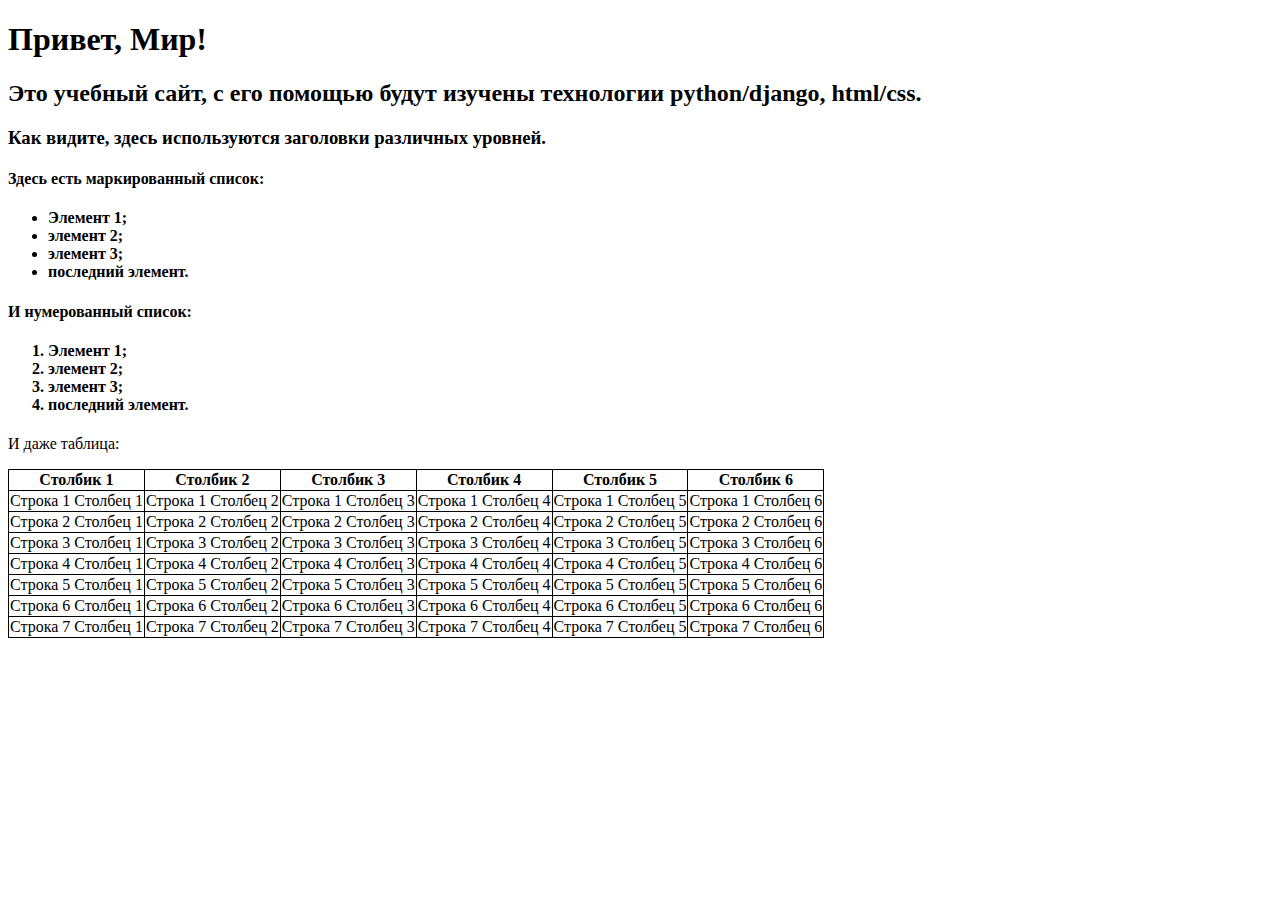
<file: firstwebpage/flatpages/templates/index.html>
<!DOCTYPE html>
<html>
    <head>
        <title>Привет, Мир!</title>
        <meta charset="UTF-8">
        <style>
            table, th, td{
                border: 1px solid black;
            }
            table{
              border-collapse: collapse;
            }
        </style>
    </head>
    <body>
        <h1>Привет, Мир!</h1>
        <h2>Это учебный сайт, с его помощью будут изучены технологии
            python/django, html/css.</h2>
        <h3>Как видите, здесь используются заголовки различных
            уровней.</h3>
        <h4>Здесь есть маркированный список:</h4>
        <h4>
		<ul>
            <li>Элемент 1;</li>
            <li>элемент 2;</li>
            <li>элемент 3;</li>
            <li>последний элемент.</li>
        </ul>
        </h4>
        <h4>И нумерованный список:</h4>
        <h4>
		<ol>
            <li>Элемент 1;</li>
            <li>элемент 2;</li>
            <li>элемент 3;</li>
            <li>последний элемент.</li>
        </ol>
		</h4>
        <p>И даже таблица:</p>
        <table>
            <thead>
                <tr>
                    <th>Столбик 1</th>
                    <th>Столбик 2</th>
                    <th>Столбик 3</th>
                    <th>Столбик 4</th>
                    <th>Столбик 5</th>
                    <th>Столбик 6</th>
                </tr>
            </thead>
            <tr>
                <td>Строка 1 Столбец 1</td>
                <td>Строка 1 Столбец 2</td>
                <td>Строка 1 Столбец 3</td>
                <td>Строка 1 Столбец 4</td>
                <td>Строка 1 Столбец 5</td>
                <td>Строка 1 Столбец 6</td>
            </tr>
            <tr>
                <td>Строка 2 Столбец 1</td>
                <td>Строка 2 Столбец 2</td>
                <td>Строка 2 Столбец 3</td>
                <td>Строка 2 Столбец 4</td>
                <td>Строка 2 Столбец 5</td>
                <td>Строка 2 Столбец 6</td>
            </tr>
            <tr>
                <td>Строка 3 Столбец 1</td>
                <td>Строка 3 Столбец 2</td>
                <td>Строка 3 Столбец 3</td>
                <td>Строка 3 Столбец 4</td>
                <td>Строка 3 Столбец 5</td>
                <td>Строка 3 Столбец 6</td>
            </tr>
            <tr>
                <td>Строка 4 Столбец 1</td>
                <td>Строка 4 Столбец 2</td>
                <td>Строка 4 Столбец 3</td>
                <td>Строка 4 Столбец 4</td>
                <td>Строка 4 Столбец 5</td>
                <td>Строка 4 Столбец 6</td>
            </tr>
            <tr>
                <td>Строка 5 Столбец 1</td>
                <td>Строка 5 Столбец 2</td>
                <td>Строка 5 Столбец 3</td>
                <td>Строка 5 Столбец 4</td>
                <td>Строка 5 Столбец 5</td>
                <td>Строка 5 Столбец 6</td>
            </tr>
            <tr>
                <td>Строка 6 Столбец 1</td>
                <td>Строка 6 Столбец 2</td>
                <td>Строка 6 Столбец 3</td>
                <td>Строка 6 Столбец 4</td>
                <td>Строка 6 Столбец 5</td>
                <td>Строка 6 Столбец 6</td>
            </tr>
            <tr>
                <td>Строка 7 Столбец 1</td>
                <td>Строка 7 Столбец 2</td>
                <td>Строка 7 Столбец 3</td>
                <td>Строка 7 Столбец 4</td>
                <td>Строка 7 Столбец 5</td>
                <td>Строка 7 Столбец 6</td>
            </tr>
        </table>
    </body>
</html>
</file>
